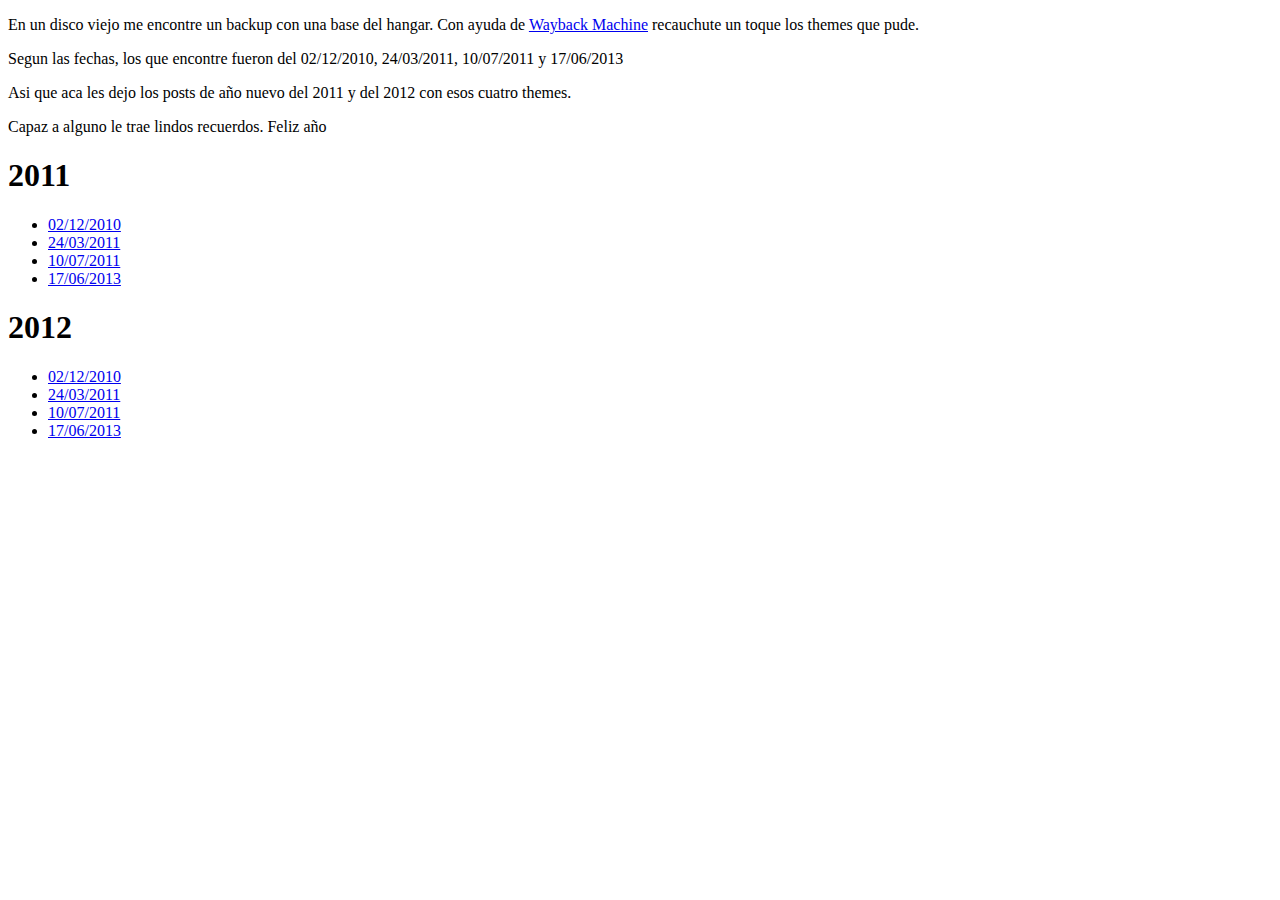
<file: index.html>
<!DOCTYPE html>
<html lang="en">
<head>
    <meta charset="UTF-8">
    <meta http-equiv="X-UA-Compatible" content="IE=edge">
    <meta name="viewport" content="width=device-width, initial-scale=1.0">
    <title>Hangar18</title>
</head>
<body>
    <p>En un disco viejo me encontre un backup con una base del hangar. Con ayuda de <a href="https://archive.org/">Wayback Machine</a> recauchute un toque los themes que pude.</p>
    <p>Segun las fechas, los que encontre fueron del 02/12/2010, 24/03/2011, 10/07/2011 y 17/06/2013</p>
    <p>Asi que aca les dejo los posts de año nuevo del 2011 y del 2012 con esos cuatro themes.</p>
    <p>Capaz a alguno le trae lindos recuerdos. Feliz año</p>

    <h1>2011</h1>
    <ul>
        <li><a href="20101202/1.html">02/12/2010</a></li>
        <li><a href="20110324/1.html">24/03/2011</a></li>
        <li><a href="20110710/1.html">10/07/2011</a></li>
        <li><a href="20130617/1.html">17/06/2013</a></li>
    </ul>
    <h1>2012</h1>
    <ul>
        <li><a href="20101202/2.html">02/12/2010</a></li>
        <li><a href="20110324/2.html">24/03/2011</a></li>
        <li><a href="20110710/2.html">10/07/2011</a></li>
        <li><a href="20130617/2.html">17/06/2013</a></li>
    </ul>
</body>
</html>
</file>
